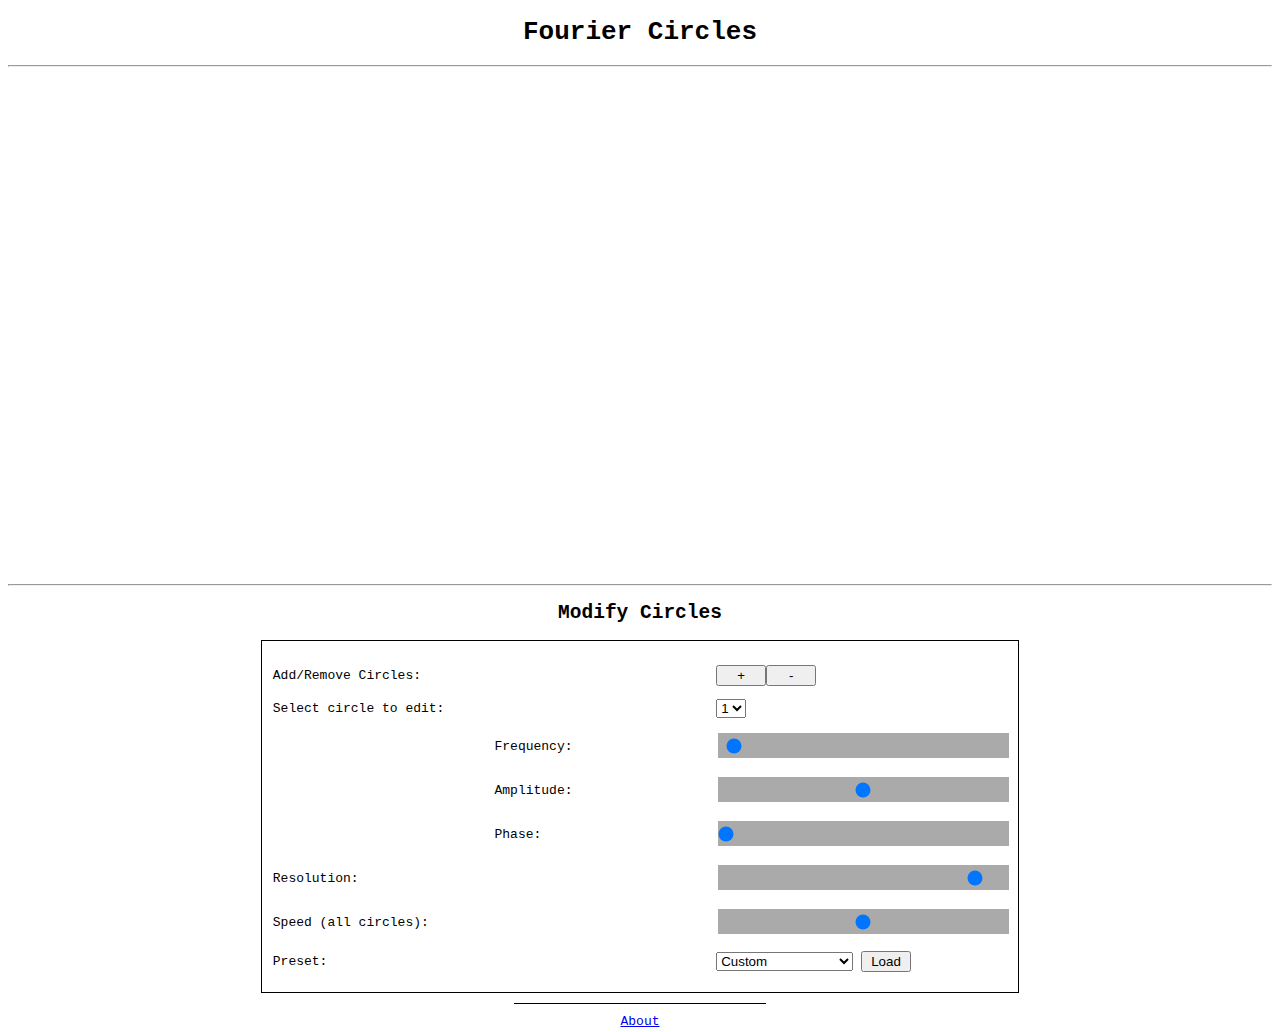
<file: index.html>
<!DOCTYPE html>
<html lang="en">
	<head>
		<script>
/*
@
MIT License
@licstart
Copyright (c) 2021 Zak Vladich

Permission is hereby granted, free of charge, to any person obtaining a copy
of this software and associated documentation files (the "Software"), to deal
in the Software without restriction, including without limitation the rights
to use, copy, modify, merge, publish, distribute, sublicense, and/or sell
copies of the Software, and to permit persons to whom the Software is
furnished to do so, subject to the following conditions:

The above copyright notice and this permission notice shall be included in all
copies or substantial portions of the Software.

THE SOFTWARE IS PROVIDED "AS IS", WITHOUT WARRANTY OF ANY KIND, EXPRESS OR
IMPLIED, INCLUDING BUT NOT LIMITED TO THE WARRANTIES OF MERCHANTABILITY,
FITNESS FOR A PARTICULAR PURPOSE AND NONINFRINGEMENT. IN NO EVENT SHALL THE
AUTHORS OR COPYRIGHT HOLDERS BE LIABLE FOR ANY CLAIM, DAMAGES OR OTHER
LIABILITY, WHETHER IN AN ACTION OF CONTRACT, TORT OR OTHERWISE, ARISING FROM,
OUT OF OR IN CONNECTION WITH THE SOFTWARE OR THE USE OR OTHER DEALINGS IN THE
SOFTWARE.
@licend
*/
		</script>
		<title>Fourier Circles</title>
		<meta charset="UTF-8">
		<meta name="viewport" content="width=device-width, initial-scale=1.0">
		<link rel="stylesheet" href="style.css">

		<meta name="description" content="A free and simple Fourier circles demo">
		<meta name="keywords" content="free, fourier, circles, demo">
		<meta name="author" content="Zak Vladich">
		<link rel="icon" type="image/png" href="favicon.png"/>
	    <script src="fourier.js" defer></script>
	</head>
	<body>
	
	<h1 style="text-align: center;">Fourier Circles</h1>
	<hr>
	<canvas id="canvas" height="500"></canvas>
	<hr>
	<h2 style="text-align: center;">Modify Circles</h2>
	<table style="width: 60%;">
		<tr>
			<td style="width:30%"></td>
			<td style="width:30%"></td>
			<td style="width:40%"></td>
		</tr><tr>
			<td>Add/Remove Circles:</td>
			<td></td>
			<td><button onClick="addCircle()">+</button><button onClick="removeCircle()">-</button></td>
		</tr><tr class="custom">
			<td><label for="circleSelect">Select circle to edit:</label></td>
			<td></td>
			<td><select oninput="updateSliders()" name="circleSelect" id="circleSelect"></select></td>
		</tr><tr>
			<td></td>
			<td>Frequency:</td>
			<td><input oninput="updateCircle()" autocomplete="off" class="slider" type="range" min="1" max="1000" value="50" id="frequency"></td>
		</tr><tr>
			<td></td>
			<td>Amplitude:</td>
			<td><input oninput="updateCircle()" autocomplete="off" class="slider" type="range" min="1" max="200" value="100" id="amplitude"></td>
		</tr><tr>
			<td></td>
			<td>Phase:</td>
			<td><input oninput="updateCircle()" autocomplete="off" class="slider" type="range" min="1" max="100" value="0" id="phase"></td>
		</tr><tr>
			<td>Resolution:</td>
			<td></td>
			<td><input oninput="updateView()" autocomplete="off" class="slider" type="range" min="10" max="2000" value="200" id="scale"></td>
		</tr><tr>
			<td>Speed (all circles):</td>
			<td></td>
			<td><input oninput="updateView()" autocomplete="off" class="slider" type="range" min="36" max="7200" value="3600" id="speed"></td>
		</tr><tr>
			<td><label for="presetSelect">Preset:</label></td>
			<td></td>
			<td>
				<select name="presetSelect" id="presetSelect">
					<option>Custom</option>
					<option>Descending</option>
					<option>Descending - linear</option>
					<option>Random - 5</option>
					<option>Random - 10</option>
				</select>
				<button onclick="loadPreset(); updateSliders();">Load</button>
			</td>
		</tr>
	</table>
	</body>

	<footer>
		<a href="javascript.html" rel="jslicense">About</a>
	</footer>
</html>
</file>
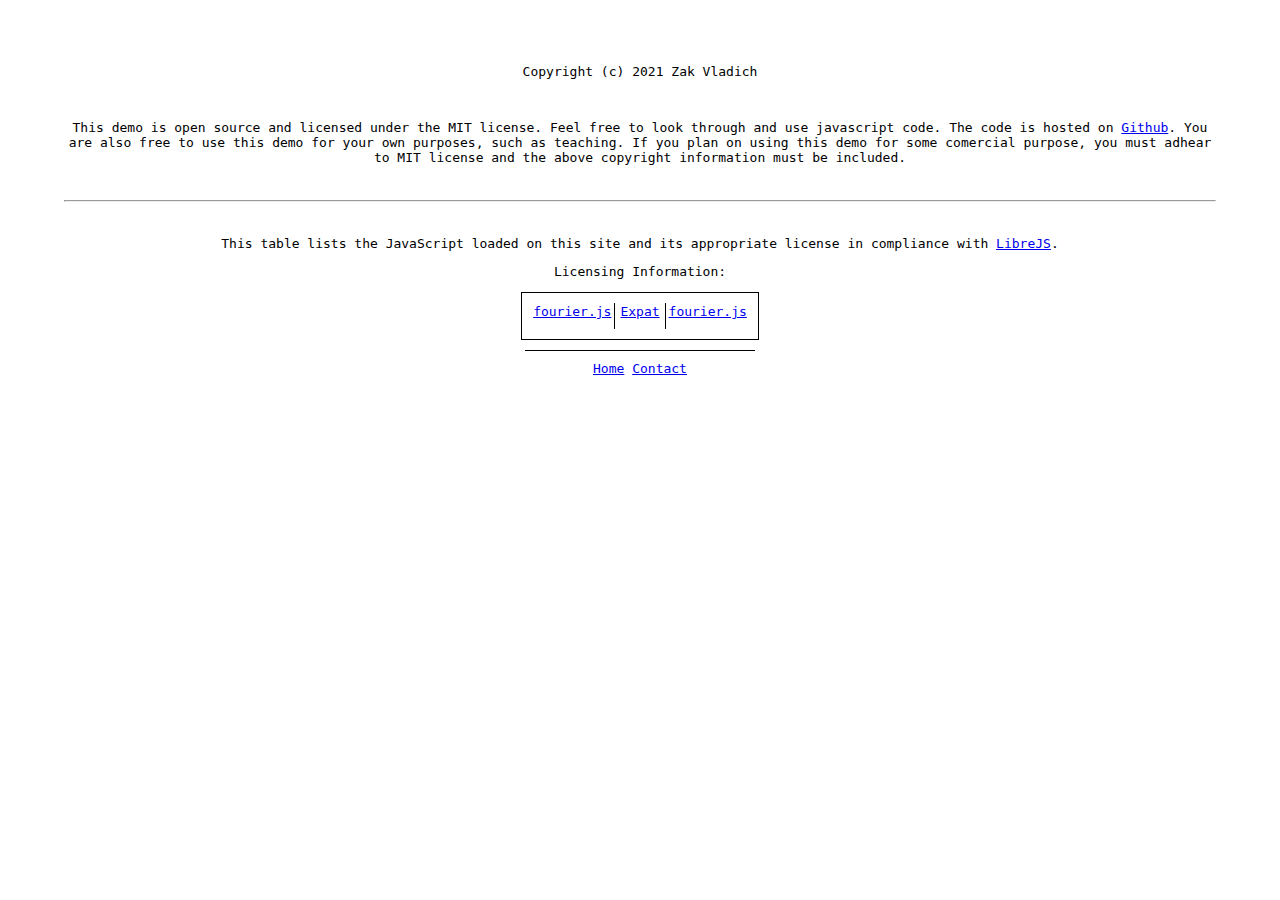
<file: javascript.html>
<!DOCTYPE html>
<html lang="en">
	<head>
		<meta charset="UTF-8">
		<meta name="viewport" content="width=device-width, initial-scale=1.0">
		<link rel="stylesheet" href="style.css">
		<style>
			p {
				text-align: center;
			}
		</style>
	</head>
	
	<body style="margin:5%;">
		<p>Copyright (c) 2021 Zak Vladich</p>
		<br>
		<p>This demo is open source and licensed under the MIT license. Feel free to look through and use javascript code. The code is hosted on <a href="https://github.com/zv35/Fourier-Demo">Github</a>. You are also free to use this demo for your own purposes, such as teaching. If you plan on using this demo for some comercial purpose, you must adhear to MIT license and the above copyright information must be included.</p>
		<br><hr><br>
		<p>This table lists the JavaScript loaded on this site and its appropriate license in compliance with <a href="https://www.gnu.org/software/librejs/">LibreJS</a>.</p>	
		<p>Licensing Information:</p>
		<table id="jslicense-labels1">
			<tr>
				<td><a href="fourier.js">fourier.js</a></td>
				<td style="padding-left: 5px; padding-right: 5px; margin-left: 5px; margin-right: 5px; border-left:1px solid black; border-right: 1px solid black;"><a href="https://raw.githubusercontent.com/zv35/Fourier-Demo/master/LICENSE">Expat</a></td>
				<td><a href="fourier.js">fourier.js</a></td>
			</tr>
		</table>
	</body>
	<footer>
		<a href="index.html">Home</a>
		<a href="mailto:biadxjib1@mozmail.com?subject=Fourier Demo">Contact</a>
	</footer>
</html>
</file>
<file: style.css>
:root {
    font-family: monospace;
    max-width: 100%;
    overflow-x: hidden;
    -ms-overflow-style: none;
    scrollbar-width: none; 
}

footer {
	position: relative;
	width: 20%;
	bottom: 2%;
	left: 40%;

	border-top: 1px solid black;
	text-align: center;
	padding-top: 10px;
	margin-top: 10px;
}

table {
	padding: 8px;
	margin: auto;
	border: 1px solid black;
}

td {
	padding-bottom: 10px;
}

button {
	width: 50px;
}

.slider {
	appearance: none;
	width: 100%;
	height: 25px;
	background: #AAAAAA;
}

#scale {
    direction: rtl
}
</file>
